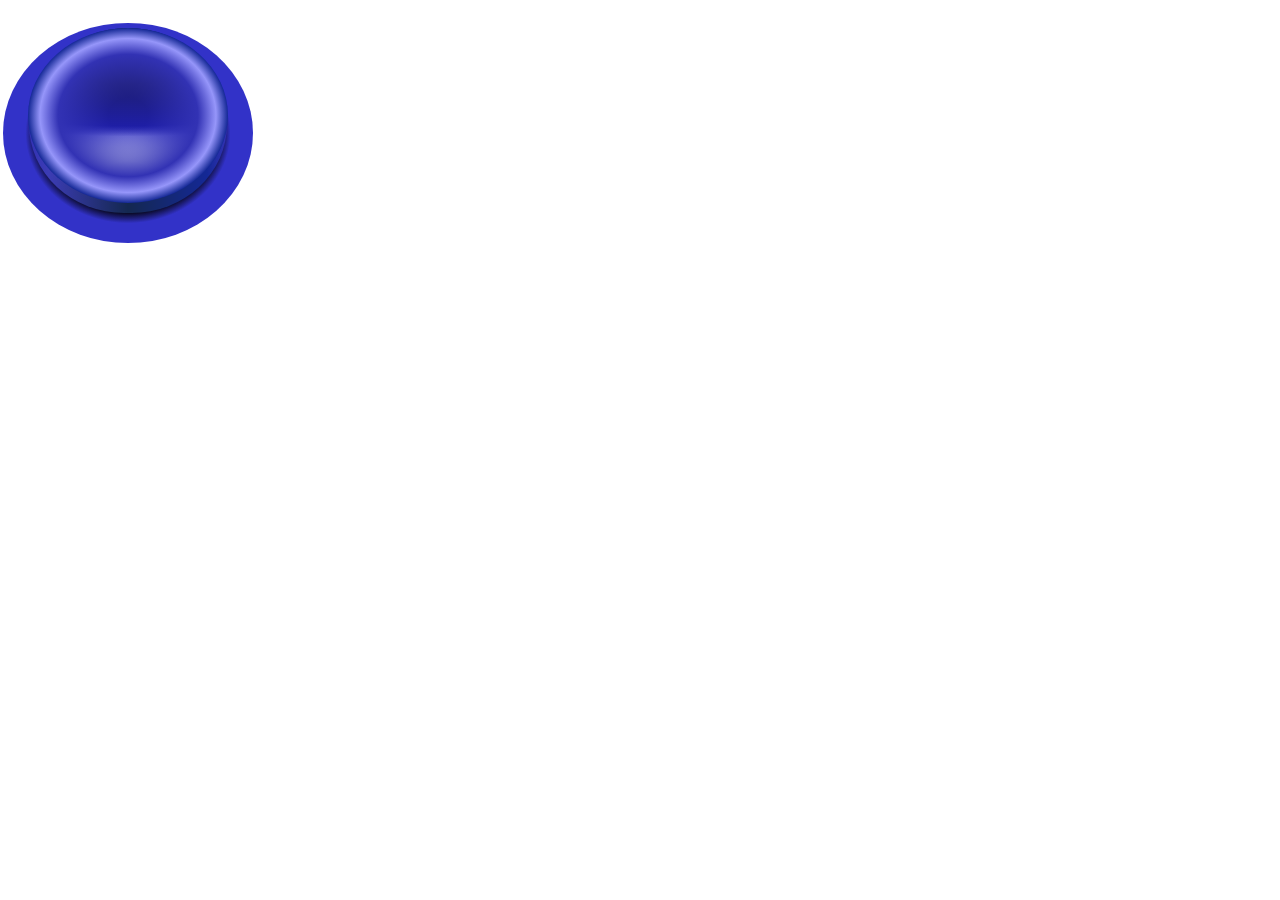
<file: ressources/jeux/arcade-game-button/index.html>
<!DOCTYPE html>
<html lang="en" >

<head>
  <meta charset="UTF-8">
  <title>Arcade Game Button</title>
  
  
  
      <link rel="stylesheet" href="css/style.css">

  
</head>

<body>

    <button class="arcade-button"></button>
   


</body>

</html>
</file>
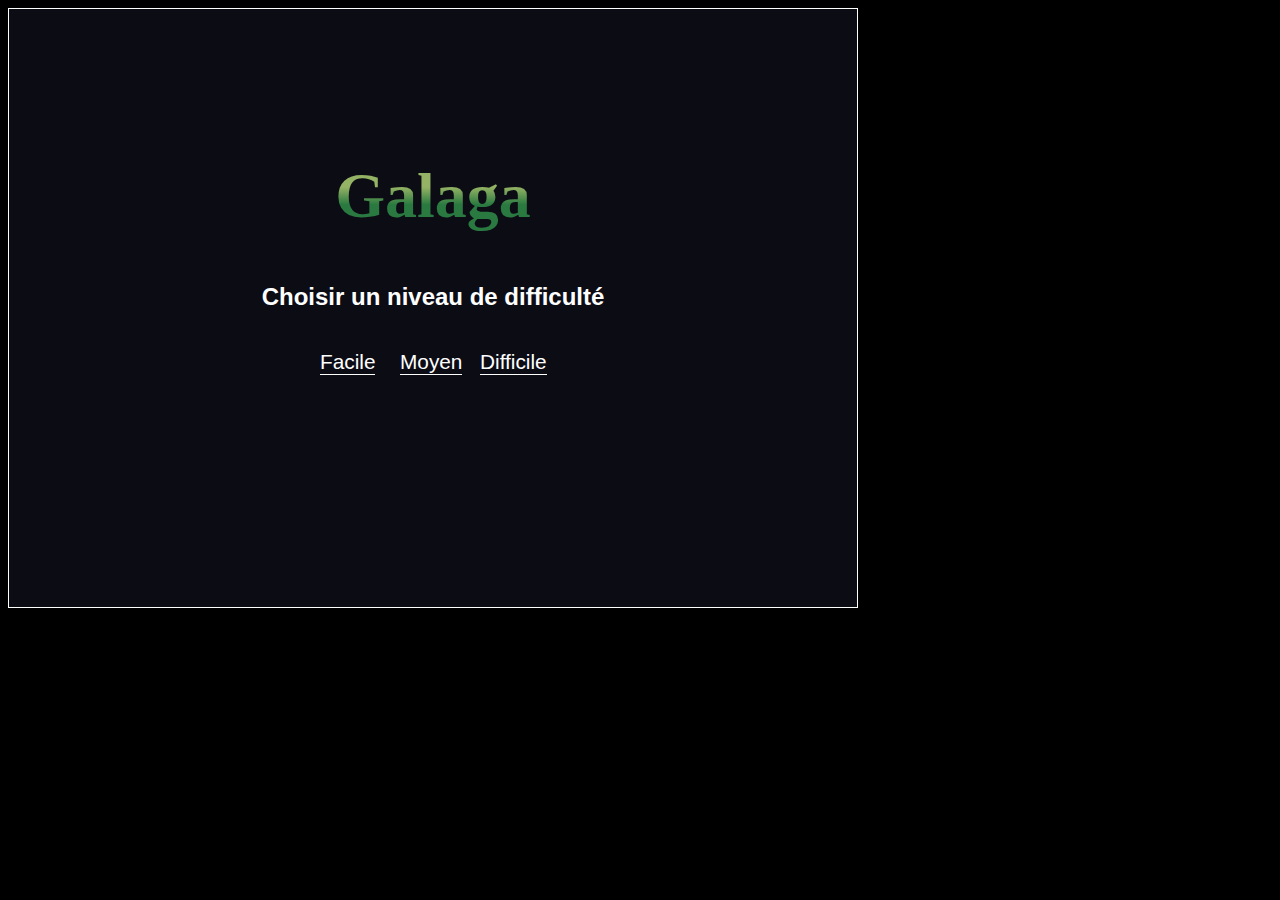
<file: ressources/jeux/galaga/index.html>
<!DOCTYPE html>
<html lang="en" >

<head>
  <meta charset="UTF-8">
  <title>Galaga CSS HTML no JS</title>
  
  
  
      <link rel="stylesheet" href="css/style.css">

  
</head>

<body>

  <form >
	<label for="f" class="escolha-nivel f">Facile</label>
	<input type="radio" id="f" class="nivel">
	<label for="m" class="escolha-nivel m">Moyen</label>
	<input type="radio" id="m" class="nivel">
	<label for="d" class="escolha-nivel d">Difficile</label>
	<input type="radio" id="d" class="nivel">


	<div class="game">

		<div class="bemvindo">
			<h1 class="logo">Galaga</h1>
			<h2>Choisir un niveau de difficulté</h2>
		</div>


		<input type="radio" id="col-1" class="manda-bala" data-n="9px">
		<label for="col-1" class="col col-1 ganho"><span class="inseto"></span></label>
		<input type="checkbox" id="col-2" name="bala" class="manda-bala">
		<label for="col-2" class="col col-2 falha"></label>
		<input type="radio" id="col-3" class="manda-bala">
		<label for="col-3" class="col col-3 ganho"><span class="inseto"></span></label>
		<input type="checkbox" id="col-4" name="bala" class="manda-bala">
		<label for="col-4" class="col col-4 falha"></label>
		<input type="radio" id="col-5" class="manda-bala">
		<label for="col-5" class="col col-5 ganho"><span class="inseto"></span></label>
		<input type="checkbox" id="col-6" name="bala" class="manda-bala">
		<label for="col-6" class="col col-6 falha"></label>
		<input type="radio" id="col-7" class="manda-bala">
		<label for="col-7" class="col col-7 ganho"><span class="inseto"></span></label>
		<input type="checkbox" id="col-8" name="bala" class="manda-bala">
		<label for="col-8" class="col col-8 falha"></label>
		<input type="radio" id="col-9" class="manda-bala">
		<label for="col-9" class="col col-9 ganho"><span class="inseto"></span></label>
		<input type="checkbox" id="col-10" name="bala" class="manda-bala">
		<label for="col-10" class="col col-10 falha"></label>
		<input type="radio" id="col-11" class="manda-bala">
		<label for="col-11" class="col col-11 ganho"><span class="inseto"></span></label>
		<input type="checkbox" id="col-12" name="bala" class="manda-bala">
		<label for="col-12" class="col col-12 falha"></label>
		<input type="radio" id="col-13" class="manda-bala">
		<label for="col-13" class="col col-13 ganho"><span class="inseto"></span></label>
		<input type="checkbox" id="col-14" name="bala" class="manda-bala">
		<label for="col-14" class="col col-14 falha"></label>
		<input type="radio" id="col-15" class="manda-bala">
		<label for="col-15" class="col col-15 ganho"><span class="inseto"></span></label>
		<input type="checkbox" id="col-16" name="bala" class="manda-bala">
		<label for="col-16" class="col col-16 falha"></label>
		<input type="radio" id="col-17" class="manda-bala">
		<label for="col-17" class="col col-17 ganho"><span class="inseto"></span></label>
		<input type="checkbox" id="col-18" name="bala" class="manda-bala">
		<label for="col-18" class="col col-18 falha"></label>
		<input type="radio" id="col-19" class="manda-bala">
		<label for="col-19" class="col col-19 ganho"><span class="inseto"></span></label>
		<input type="checkbox" id="col-20" name="bala" class="manda-bala">
		<label for="col-20" class="col col-20 falha"></label>

		<div class="teste">1000000</div>
		
		<nav class="nave"></nav>

		<i class="estrelas" style="top: 400px; left: 400px; -webkit-animation: 1s 2s estrelas infinite linear; -o-animation: 1s 2s estrelas infinite linear; animation: 1s 2s estrelas infinite linear;">.</i>
		<i class="estrelas" style="top: 300px; left: 300px; -webkit-animation: 1s 1s estrelas infinite linear; -o-animation: 1s 1s estrelas infinite linear; animation: 1s 1s estrelas infinite linear;">.</i>
		<i class="estrelas" style="top: 200px; left: 600px; -webkit-animation: 2s 3s estrelas infinite linear; -o-animation: 2s 3s estrelas infinite linear; animation: 2s 3s estrelas infinite linear;">.</i>
		<i class="estrelas" style="top: 500px; left: 600px; -webkit-animation: 2s 1s estrelas infinite linear; -o-animation: 2s 1s estrelas infinite linear; animation: 2s 1s estrelas infinite linear;">.</i>
		<i class="estrelas" style="top: 500px; left: 700px; -webkit-animation: 2s 2s estrelas infinite linear; -o-animation: 2s 2s estrelas infinite linear; animation: 2s 2s estrelas infinite linear;">.</i>
		<i class="estrelas" style="top: 200px; left: 200px; -webkit-animation: 2s .5s estrelas infinite linear; -o-animation: 2s .5s estrelas infinite linear; animation: 2s .5s estrelas infinite linear;">.</i>
		<i class="estrelas" style="top: 400px; left: 700px; -webkit-animation: 2s 2s estrelas infinite linear; -o-animation: 2s 2s estrelas infinite linear; animation: 2s 2s estrelas infinite linear;">.</i>
		<i class="estrelas" style="top: 200px; left: 100px; -webkit-animation: 2s .5s estrelas infinite linear; -o-animation: 2s .5s estrelas infinite linear; animation: 2s .5s estrelas infinite linear;">.</i>
		<i class="estrelas" style="top: 200px; left: 500px; -webkit-animation: 2s 3s estrelas infinite linear; -o-animation: 2s 3s estrelas infinite linear; animation: 2s 3s estrelas infinite linear;">.</i>

		<div class="vitoria vitoria1">
			<h2> Boa Garoto(a)!</h2>
			<h3> Vamos voltar e selecionar algo mais radical?</h3>
			<button type="reset" class="restart">Escolher outro nível</button>
		</div>
		<div class="vitoria vitoria2">
			<h2> Você é ótimo nisso!</h2>
			<h3> Tente algo mais Difícil</h3>
			<button type="reset" class="restart">Escolher outro nível</button>
		</div>
		<div class="vitoria vitoria3">
			<h2> Parabéns! Você é INVENCÍVEL!</h2>
			<h3> Nunca chegarei aos seus pés.</h3>
			<button type="reset" class="restart">Escolher outro nível</button>
			
		</div>
	</div>
	</form>
  
  

</body>

</html>
</file>
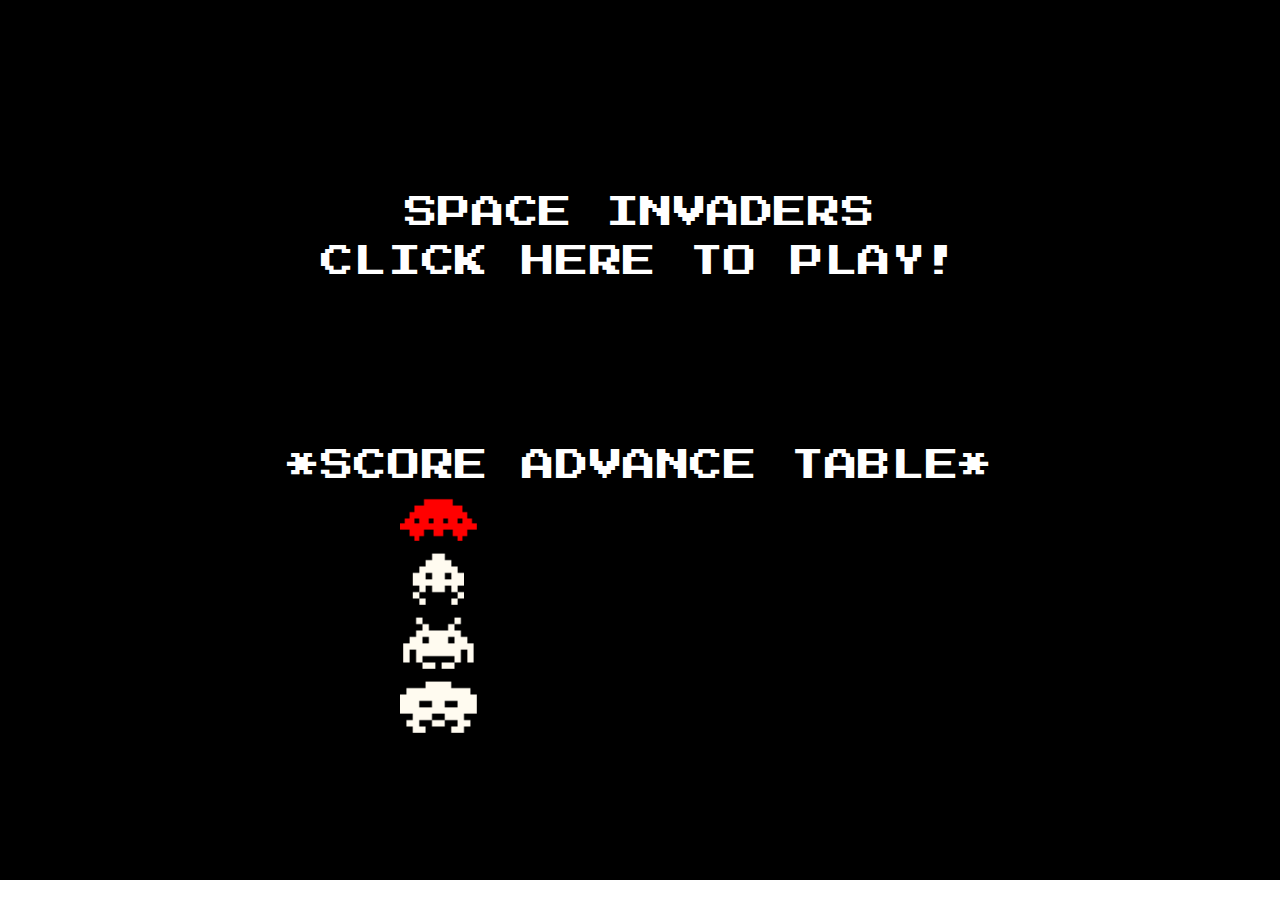
<file: ressources/jeux/space-invaders/index.html>
<!DOCTYPE html>
<html>
  <head>
		<title>Space Invaders</title>
		<meta http-equiv="Content-type" content="text/html; charset=utf-8">
    <link href="https://fonts.googleapis.com/css?family=Press+Start+2P" rel="stylesheet">
		<style type="text/css">

			* {margin: 0; padding: 0;}

			html, body {width: 100%; height: 100%; text-align: center; overflow: hidden;}
			canvas {display: block; width: 100%; height: 100%; background: #000; overflow: hidden;}
			#game {width: 1200px; height: 550px; overflow: hidden; position: relative;}


			ol li {list-style-position: inside; line-height: 1.5em;}					
			p {font-family: 'Press Start 2P', cursive;}
			p.text {display: block; color: #fff; font-family: 'Press Start 2P', cursive; font-weight: normal; font-size: 1.3em; text-transform: uppercase; padding: 0; margin: 0;}
			p.menuText {line-height: 2em;}
			p.instructionsText {padding-bottom: 0.5em;}
			p.scoreText {padding-bottom: 1em;} 
			p.scoreAdvanceText {line-height: 1.5em;} 
			p.creditText, p.livesText {padding: 0 1em 0.5em 0;}
			p.menuHeaderText {font-weight: bold; font-size: 2em; line-height: 3em;}
			p.smallText {font-size: 0.8em; line-height: 2em;}
			p#insertCoins {line-height: 2em;margin-top: 2em;}
			p#copyright {padding-bottom: 0.5em;}
			p#copyright a {text-decoration: none; color: #fff;}
			div.field {display: block; position: absolute; text-align: center;}
			div.livesField {padding-left: 1em;}
			div.scoreField {padding: 1em;}
			div.menuFieldFrame {padding: 3em; border: 3px solid #0f0; background: #000;}
			div.instructionsFieldFrame {padding: 3em; border: 3px solid #0f0; background: #000; text-align: left;}
			.clickText {cursor: pointer;}
			p#copyright a:hover, .clickText:hover {color: #0f0;}

			/*===================================
				"play" and alien intro animations
			===================================*/ 
			p#play {
				display: block;
				overflow: hidden;
			}			
			#span_container {
				display: inline-block;
				position: relative;	
				line-height: 50px;
				transition: left 4s linear 2s;	
				-webkit-transition: left 4s linear 2s;	
				-moz-transition: left 4s linear 2s;	
			}			
			#span_y {
				display: inline-block;
				position: relative;
				top: -5px;
				transform: rotate(180deg);
				-webkit-transform: rotate(180deg);
				-moz-transform: rotate(180deg);
			}
			#span_y.end {
				top: 0px;
				transform: rotate(0deg);
				-webkit-transform: rotate(0deg);
				-moz-transform: rotate(0deg);
			}			
			#span_img {
				display: inline-block;
				width: 32px;
				height: 32px;
				position: absolute;
				margin-left: 25px;
				background-position: -4px 0px;
				background-repeat: no-repeat;
			}
			#span_img.slide {
				-webkit-transition: left 4s linear 1s;				
				-webkit-animation: animate 8s infinite;
				-moz-transition: left 4s linear 1s;				
				-moz-animation: animate 8s infinite;
				transition: left 4s linear 1s;				
				animation: animate 8s infinite;
			}
			#span_img.end {
				transition: opacity 1s linear 1s;	
				-webkit-transition: opacity 1s linear 1s;
				-moz-transition: opacity 1s linear 1s;				
			}
			@-webkit-keyframes animate {
				0%  	{background-position: -4px 0px;}
				1.99%  	{background-position: -4px 0px;}
				2% 		{background-position: -40px 0px;}
				3.99% 	{background-position: -40px 0px;}
				4% 		{background-position: -4px 0px;}
				5.99% 	{background-position: -4px 0px;}
				6% 		{background-position: -40px 0px;}
				7.99% 	{background-position: -40px 0px;}	
				8% 		{background-position: -4px 0px;}
				9.99% 	{background-position: -4px 0px;}
				10% 	{background-position: -40px 0px;}
				11.99% 	{background-position: -40px 0px;}
				12% 	{background-position: -4px 0px;}
				13.99% 	{background-position: -4px 0px;}
				14% 	{background-position: -40px 0px;}
				15.99% 	{background-position: -40px 0px;}	
				16% 	{background-position: -4px 0px;}
				17.99% 	{background-position: -4px 0px;}
				18% 	{background-position: -40px 0px;}
				19.99% 	{background-position: -40px 0px;}				
				20% 	{background-position: -4px 0px;}
				21.99% 	{background-position: -4px 0px;}
				22% 	{background-position: -40px 0px;}
				23.99% 	{background-position: -40px 0px;}
				24% 	{background-position: -4px 0px;}
				25.99% 	{background-position: -4px 0px;}
				26% 	{background-position: -40px 0px;}
				27.99% 	{background-position: -40px 0px;}
				28% 	{background-position: -4px 0px;}
				29.99% 	{background-position: -4px 0px;}
				30% 	{background-position: -40px 0px;}
				31.99% 	{background-position: -40px 0px;}
				32% 	{background-position: -4px 0px;}
				33.99% 	{background-position: -4px 0px;}
				34% 	{background-position: -40px 0px;}
				35.99% 	{background-position: -40px 0px;}
				36% 	{background-position: -4px 0px;}
				37.99% 	{background-position: -4px 0px;}
				38% 	{background-position: -40px 0px;}
				39.99% 	{background-position: -40px 0px;}
				40% 	{background-position: -4px 0px;}
				41.99% 	{background-position: -4px 0px;}				
				42% 	{background-position: -40px 0px;}
				43.99% 	{background-position: -40px 0px;}	
				44% 	{background-position: -4px 0px;}
				45.99% 	{background-position: -4px 0px;}	
				46% 	{background-position: -40px 0px;}
				47.99% 	{background-position: -40px 0px;}	
				48% 	{background-position: -4px 0px;}
				49.99% 	{background-position: -4px 0px;}	
				50% 	{background-position: -40px 0px;}
				51.99% 	{background-position: -40px 0px;}	
				52% 	{background-position: -4px 0px;}
				53.99% 	{background-position: -4px 0px;}
				54% 	{background-position: -40px 0px;}
				55.99% 	{background-position: -40px 0px;}	
				56% 	{background-position: -4px 0px;}
				57.99% 	{background-position: -4px 0px;}	
				58% 	{background-position: -40px 0px;}
				59.99% 	{background-position: -40px 0px;}	
				60% 	{background-position: -4px 0px;}
				61.99% 	{background-position: -4px 0px;}	
				62% 	{background-position: -40px 0px;}
				63.99% 	{background-position: -40px 0px;}	
				64% 	{background-position: -4px 0px;}
				65.99% 	{background-position: -4px 0px;}
				66% 	{background-position: -40px 0px;}
				67.99% 	{background-position: -40px 0px;}
				68% 	{background-position: -4px 0px;}
				69.99% 	{background-position: -4px 0px;}
				70% 	{background-position: -40px 0px;}
				71.99% 	{background-position: -40px 0px;}
				72% 	{background-position: -4px 0px;}
				73.99% 	{background-position: -4px 0px;}
				74% 	{background-position: -40px 0px;}
				75.99% 	{background-position: -40px 0px;}
				76% 	{background-position: -4px 0px;}				
				77.99% 	{background-position: -4px 0px;}
				78%  	{background-position: -40px 0px;}
				79.99%  {background-position: -40px 0px;}
				80% 	{background-position: -4px 0px;}
				81.99% 	{background-position: -4px 0px;}
				82% 	{background-position: -40px 0px;}
				83.99% 	{background-position: -40px 0px;}
				84% 	{background-position: -4px 0px;}
				85.99% 	{background-position: -4px 0px;}	
				86% 	{background-position: -40px 0px;}
				87.99% 	{background-position: -40px 0px;}
				88% 	{background-position: -4px 0px;}
				89.99% 	{background-position: -4px 0px;}
				90% 	{background-position: -40px 0px;}
				91.99% 	{background-position: -40px 0px;}
				92% 	{background-position: -4px 0px;}
				93.99% 	{background-position: -4px 0px;}	
				94% 	{background-position: -40px 0px;}
				95.99% 	{background-position: -40px 0px;}
				96% 	{background-position: -4px 0px;}
				97.99% 	{background-position: -4px 0px;}
				98% 	{background-position: -40px 0px;}
				99.99% 	{background-position: -40px 0px;}
				100% 	{background-position: -40px 0px;}					
			}	
			@-moz-keyframes animate {
				0%  	{background-position: -4px 0px;}
				1.99%  	{background-position: -4px 0px;}
				2% 		{background-position: -40px 0px;}
				3.99% 	{background-position: -40px 0px;}
				4% 		{background-position: -4px 0px;}
				5.99% 	{background-position: -4px 0px;}
				6% 		{background-position: -40px 0px;}
				7.99% 	{background-position: -40px 0px;}	
				8% 		{background-position: -4px 0px;}
				9.99% 	{background-position: -4px 0px;}
				10% 	{background-position: -40px 0px;}
				11.99% 	{background-position: -40px 0px;}
				12% 	{background-position: -4px 0px;}
				13.99% 	{background-position: -4px 0px;}
				14% 	{background-position: -40px 0px;}
				15.99% 	{background-position: -40px 0px;}	
				16% 	{background-position: -4px 0px;}
				17.99% 	{background-position: -4px 0px;}
				18% 	{background-position: -40px 0px;}
				19.99% 	{background-position: -40px 0px;}				
				20% 	{background-position: -4px 0px;}
				21.99% 	{background-position: -4px 0px;}
				22% 	{background-position: -40px 0px;}
				23.99% 	{background-position: -40px 0px;}
				24% 	{background-position: -4px 0px;}
				25.99% 	{background-position: -4px 0px;}
				26% 	{background-position: -40px 0px;}
				27.99% 	{background-position: -40px 0px;}
				28% 	{background-position: -4px 0px;}
				29.99% 	{background-position: -4px 0px;}
				30% 	{background-position: -40px 0px;}
				31.99% 	{background-position: -40px 0px;}
				32% 	{background-position: -4px 0px;}
				33.99% 	{background-position: -4px 0px;}
				34% 	{background-position: -40px 0px;}
				35.99% 	{background-position: -40px 0px;}
				36% 	{background-position: -4px 0px;}
				37.99% 	{background-position: -4px 0px;}
				38% 	{background-position: -40px 0px;}
				39.99% 	{background-position: -40px 0px;}
				40% 	{background-position: -4px 0px;}
				41.99% 	{background-position: -4px 0px;}				
				42% 	{background-position: -40px 0px;}
				43.99% 	{background-position: -40px 0px;}	
				44% 	{background-position: -4px 0px;}
				45.99% 	{background-position: -4px 0px;}	
				46% 	{background-position: -40px 0px;}
				47.99% 	{background-position: -40px 0px;}	
				48% 	{background-position: -4px 0px;}
				49.99% 	{background-position: -4px 0px;}	
				50% 	{background-position: -40px 0px;}
				51.99% 	{background-position: -40px 0px;}	
				52% 	{background-position: -4px 0px;}
				53.99% 	{background-position: -4px 0px;}
				54% 	{background-position: -40px 0px;}
				55.99% 	{background-position: -40px 0px;}	
				56% 	{background-position: -4px 0px;}
				57.99% 	{background-position: -4px 0px;}	
				58% 	{background-position: -40px 0px;}
				59.99% 	{background-position: -40px 0px;}	
				60% 	{background-position: -4px 0px;}
				61.99% 	{background-position: -4px 0px;}	
				62% 	{background-position: -40px 0px;}
				63.99% 	{background-position: -40px 0px;}	
				64% 	{background-position: -4px 0px;}
				65.99% 	{background-position: -4px 0px;}
				66% 	{background-position: -40px 0px;}
				67.99% 	{background-position: -40px 0px;}
				68% 	{background-position: -4px 0px;}
				69.99% 	{background-position: -4px 0px;}
				70% 	{background-position: -40px 0px;}
				71.99% 	{background-position: -40px 0px;}
				72% 	{background-position: -4px 0px;}
				73.99% 	{background-position: -4px 0px;}
				74% 	{background-position: -40px 0px;}
				75.99% 	{background-position: -40px 0px;}
				76% 	{background-position: -4px 0px;}				
				77.99% 	{background-position: -4px 0px;}
				78%  	{background-position: -40px 0px;}
				79.99%  {background-position: -40px 0px;}
				80% 	{background-position: -4px 0px;}
				81.99% 	{background-position: -4px 0px;}
				82% 	{background-position: -40px 0px;}
				83.99% 	{background-position: -40px 0px;}
				84% 	{background-position: -4px 0px;}
				85.99% 	{background-position: -4px 0px;}	
				86% 	{background-position: -40px 0px;}
				87.99% 	{background-position: -40px 0px;}
				88% 	{background-position: -4px 0px;}
				89.99% 	{background-position: -4px 0px;}
				90% 	{background-position: -40px 0px;}
				91.99% 	{background-position: -40px 0px;}
				92% 	{background-position: -4px 0px;}
				93.99% 	{background-position: -4px 0px;}	
				94% 	{background-position: -40px 0px;}
				95.99% 	{background-position: -40px 0px;}
				96% 	{background-position: -4px 0px;}
				97.99% 	{background-position: -4px 0px;}
				98% 	{background-position: -40px 0px;}
				99.99% 	{background-position: -40px 0px;}
				100% 	{background-position: -40px 0px;}					
			}	

			/*=========================/ 
				typewriting animations 
			/=========================*/ 
			ul#scoreAdvanceTable {text-align: left;}
			ul#scoreAdvanceTable li {margin-left: 250px; line-height: 2em;}
			ul#scoreAdvanceTable li span {display: inline-block; height: 32px; width: 48px; text-align: center;}
			p.typewrite {display: inline-block; white-space: nowrap; overflow: hidden; margin-left: 1em;}
			.startTypewrite {width: 0;}
			ul#scoreAdvanceTable li span#span_score_mystery {width: 88px; width: 48px;}
			ul#scoreAdvanceTable li span#span_score_30 {width: 32px;}
			ul#scoreAdvanceTable li span#span_score_20 {width: 44px;}
			ul#scoreAdvanceTable li span#span_score_10 {width: 48px;}
			
		</style>
		<script type="text/javascript">

function resizeCanvas(){viewport_size=get_viewport()
var e=800,t=550
game_area_width=viewport_size[0],game_area_height=viewport_size[1],screen_zoom=(game_area_height-0)/t,e*screen_zoom>game_area_width&&(screen_zoom=(game_area_width-0)/e),document.getElementById("game").style.transform="scale("+screen_zoom+", "+screen_zoom+")",document.getElementById("game").style.transformOrigin="left top"}function get_viewport(){var e,t
return void 0!==window.innerWidth?(e=window.innerWidth,t=window.innerHeight):void 0!==document.documentElement&&void 0!==document.documentElement.clientWidth&&0!=document.documentElement.clientWidth?(e=document.documentElement.clientWidth,t=document.documentElement.clientHeight):(e=document.getElementsByTagName("body")[0].clientWidth,t=document.getElementsByTagName("body")[0].clientHeight),[e,t]}!function(){var e=function(){var e=function(e,t){return t||(t=document),t.querySelector(e)}
!function(){for(var e=0,t=["ms","moz","webkit","o"],i=0;i<t.length&&!window.requestAnimationFrame;++i)window.requestAnimationFrame=window[t[i]+"requestAnimationFrame"],window.cancelAnimationFrame=window[t[i]+"CancelAnimationFrame"]||window[t[i]+"CancelrequestAnimationFrame"]
window.requestAnimationFrame||(window.requestAnimationFrame=function(t,i){var A=(new Date).getTime(),n=Math.max(0,16-(A-e)),s=window.setTimeout(function(){t(A+n)},n)
return e=A+n,s}),window.cancelAnimationFrame||(window.cancelAnimationFrame=function(e){clearTimeout(e)})}()
var t,i,A,n,s,l,r=e("#game"),a="[data-uri]%3D",h={alien_1:{id:"alien_1",width:32,height:32,tiles:[{x:4,y:4},{x:40,y:4}]},alien_2:{id:"alien_2",width:44,height:32,tiles:[{x:4,y:40},{x:56,y:40}]},alien_3:{id:"alien_3",width:48,height:32,tiles:[{x:4,y:76},{x:60,y:76}]},flyingSaucer:{id:"flyingSaucer",width:48,height:28,tiles:[{x:4,y:128}]},cannon:{id:"cannon",width:52,height:32,tiles:[{x:4,y:160},{x:60,y:160}]},cannonBullet:{id:"cannonBullet",width:4,height:28,tiles:[{x:4,y:200}]},alienBullet:{id:"alienBullet",width:12,height:28,tiles:[{x:12,y:200}]},alienExplosion:{id:"alienExplosion",width:52,height:28,tiles:[{x:32,y:200}]},saucerExplosion:{id:"saucerExplosion",width:52,height:28,tiles:[{x:88,y:200}]},bunkerFull:{id:"bunkerFull",width:24,height:24,tiles:[{x:4,y:232},{x:32,y:232},{x:60,y:232},{x:88,y:232}]},bunkerTopLeft:{id:"bunkerTopLeft",width:24,height:24,tiles:[{x:4,y:260},{x:32,y:260},{x:60,y:260},{x:88,y:260}]},bunkerTopRight:{id:"bunkerTopRight",width:24,height:24,tiles:[{x:4,y:288},{x:32,y:288},{x:60,y:288},{x:88,y:288}]},bunkerBottomLeft:{id:"bunkerBottomLeft",width:24,height:24,tiles:[{x:4,y:316},{x:32,y:316},{x:60,y:316},{x:88,y:316}]},bunkerBottomRight:{id:"bunkerBottomRight",width:24,height:24,tiles:[{x:4,y:344},{x:32,y:344},{x:60,y:344},{x:88,y:344}]}},o=function(e){this.typeOf="sprite",this.sprite=e.sprite,this.tileId=0,this.x=e.x,this.y=e.y},d=function(e){this.base=new o(e)
for(var t in this.base)this[t]=this.base[t]
this.typeOf="ship",this.points=e.points,this.state="alive",this.collide=function(e){return"alive"==this.state&&e.y>=this.y&&e.y<=this.y+this.sprite.height&&e.x>=this.x&&e.x<=this.x+this.sprite.width},this.touchBorder=function(){if(w.alienSpeedX>0){var e=this.x+w.alienSquareWidth+5
return e>=i.width}var t=this.x-(w.alienSquareWidth-this.sprite.width)/2
return 0>=t},this.setSprite=function(e){this.sprite=e},this.setState=function(e){this.state=e}},u=function(e){this.base=new d(e)
for(var t in this.base)"base"!=t&&(this[t]=this.base[t])
this.typeOf="flyingSaucerShip"},p=function(e){this.base=new o(e)
for(var t in this.base)this[t]=this.base[t]
this.typeOf="bullet",this.collide=function(e){return this.y+this.sprite.height>=e.y&&this.y<=e.y&&this.x+this.sprite.width>=e.x&&this.x<=e.x+e.sprite.width||"alive"==e.state&&this.y<=e.y+e.sprite.height&&this.y>=e.y&&this.x+this.sprite.width>=e.x&&this.x<=e.x+e.sprite.width}},g=function(e){this.typeOf="bunker",this.x=e.x,this.y=e.y,this.blocks=[new o({sprite:h.bunkerTopLeft,x:this.x,y:this.y}),new o({sprite:h.bunkerFull,x:this.x+h.bunkerFull.width,y:this.y}),new o({sprite:h.bunkerFull,x:this.x+2*h.bunkerFull.width,y:this.y}),new o({sprite:h.bunkerTopRight,x:this.x+3*h.bunkerFull.width,y:this.y}),new o({sprite:h.bunkerFull,x:this.x,y:this.y+h.bunkerFull.height}),new o({sprite:h.bunkerBottomRight,x:this.x+h.bunkerFull.width,y:this.y+h.bunkerFull.height}),new o({sprite:h.bunkerBottomLeft,x:this.x+2*h.bunkerFull.width,y:this.y+h.bunkerFull.height}),new o({sprite:h.bunkerFull,x:this.x+3*h.bunkerFull.width,y:this.y+h.bunkerFull.height}),new o({sprite:h.bunkerFull,x:this.x,y:this.y+2*h.bunkerFull.height}),new o({sprite:h.bunkerFull,x:this.x+3*h.bunkerFull.width,y:this.y+2*h.bunkerFull.height})]},y={stars:null,starsLayer:0,k_star_number:0,init:function(){this.stars=[]
for(var e=0;e<this.starsLayer;e++){this.stars.push([])
for(var t=0;t<this.k_star_number;t++)this.stars[e].push([Math.random()*i.width,Math.random()*i.height,Math.random()*(2*e+3),Math.random()/2,2*e+3,2*e+3-2])}},drawStars:function(){for(var e,t,n,s,l,r,a,h=0,o=this.stars.length;o>h;h++)for(var c=0,d=this.stars[h].length;d>c;c++)e=this.stars[h][c],t=e[0],n=e[1],s=e[2],l=e[3],r=e[4],a=e[5],A.fillStyle="rgba(255, 255, 255, "+l+")",A.beginPath(),A.arc(t,n,s,0,2*Math.PI,!0),A.closePath(),A.fill(),0>t-s?(e[0]=i.width-s,e[2]=Math.random()*r,e[1]=Math.random()*i.height,e[3]=Math.random()/2):e[0]-=a}},w={flyingSaucer:null,alienBullet:null,flyingSaucerTimer:null,arrAliens:null,alienBorderCollision:null,alienBulletSpeed:10,nAlienRows:5,nAliensByRow:11,alienSquareWidth:60,alienSquareHeight:40,alienSpeedX:10,alienSpeedY:40,alienInitialY:160,flyingSaucerInitialY:100,flyingSaucerSpeed:4,init:function(){this.alienBorderCollision=!0,this.flyingSaucer=null,this.flyingSaucerTimer=(new Date).getTime(),this.alienBullet=null,this.arrAliens=[],this.alienSpeedX=10
for(var e,t,i=0;i<this.nAlienRows;i++){0==i&&(e=h.alien_1,t=30),i>0&&3>i&&(e=h.alien_2,t=20),i>2&&5>i&&(e=h.alien_3,t=10)
for(var A=0;A<this.nAliensByRow;A++)this.arrAliens.push(new d({sprite:e,x:A*this.alienSquareWidth+(this.alienSquareWidth-e.width)/2,y:i*this.alienSquareHeight+this.alienInitialY,points:t}))}},updateAliens:function(){for(var e,t={x:0,y:0,tile:1},i=this.alienSpeedX,A=0,n=0;n<this.arrAliens.length;n++)if(e=this.arrAliens[n],"striked"!=e.state){if(e.touchBorder()&&!this.alienBorderCollision){this.alienBorderCollision=!this.alienBorderCollision,i=0,A=this.alienSpeedY,this.alienSpeedX*=-1
break}e.y+e.sprite.height>=x.cannon.y&&(s=!0)}else this.arrAliens.splice(n,1),n=0
return 0!=i&&(this.alienBorderCollision=!this.alienBorderCollision),t.x=i,t.y=A,t},drawAlienShips:function(e){for(var i,n=0;n<this.arrAliens.length;n++)i=this.arrAliens[n],"striked"==i.state&&i.setSprite(h.alienExplosion),i.x+=e.x,i.y+=e.y,i.tileId+=e.tile,i.tileId>=i.sprite.tiles.length&&(i.tileId=0),A.drawImage(t,i.sprite.tiles[i.tileId].x,i.sprite.tiles[i.tileId].y,i.sprite.width,i.sprite.height,i.x,i.y,i.sprite.width,i.sprite.height)},updateFlyingSaucer:function(){return this.flyingSaucer&&"striked"==this.flyingSaucer.state},drawFlyingSaucer:function(e){var n=(new Date).getTime()
this.flyingSaucer?("striked"==this.flyingSaucer.state&&(this.flyingSaucer.sprite=h.saucerExplosion),this.flyingSaucer.x<=-h.flyingSaucer.width||e?(this.flyingSaucer=null,this.flyingSaucerTimer=n):(this.flyingSaucer.x-=this.flyingSaucerSpeed,A.drawImage(t,this.flyingSaucer.sprite.tiles[0].x,this.flyingSaucer.sprite.tiles[0].y,this.flyingSaucer.sprite.width,this.flyingSaucer.sprite.height,this.flyingSaucer.x,this.flyingSaucer.y,this.flyingSaucer.sprite.width,this.flyingSaucer.sprite.height))):n-this.flyingSaucerTimer>=1e4&&(this.flyingSaucer=new u({sprite:h.flyingSaucer,x:i.width,y:this.flyingSaucerInitialY,points:100}))},drawAliens:function(){var e,t={x:0,y:0,tile:0}
33==n?(t=this.updateAliens(),e=this.updateFlyingSaucer(),n=0):n++,this.drawAlienShips(t),this.drawFlyingSaucer(e)},drawAlienBullet:function(){if(this.alienBullet){var e=!0
if(this.alienBullet.y+=this.alienBulletSpeed,this.alienBullet.y>=i.height&&(e=!1),e&&this.alienBullet.collide(x.cannon)&&(m.nLives--,0==m.nLives&&x.cannon.tileId++,e=!1),e)for(var n,s,l=0,r=f.arrBunker.length;r>l;l++){n=f.arrBunker[l]
for(var a=0,o=n.blocks.length;o>a;a++)if(s=n.blocks[a],this.alienBullet.collide(s)){s.tileId++,s.tileId>=s.sprite.tiles.length&&n.blocks.splice(a,1),e=!1
break}}if(e&&this.alienBullet.y+this.alienBullet.sprite.height>=m.lineY){var c=m.lineInterrupts.join()
c.indexOf(""+this.alienBullet.x)<0&&m.lineInterrupts.push(this.alienBullet.x)}e?A.drawImage(t,this.alienBullet.sprite.tiles[0].x,this.alienBullet.sprite.tiles[0].y,this.alienBullet.sprite.width,this.alienBullet.sprite.height,this.alienBullet.x,this.alienBullet.y,this.alienBullet.sprite.width,this.alienBullet.sprite.height):this.alienBullet=null}else{var d=Math.floor((this.arrAliens.length+1)*Math.random())
this.arrAliens[d]&&(this.alienBullet=new p({sprite:h.alienBullet,x:this.arrAliens[d].x+this.arrAliens[d].sprite.width/2,y:this.arrAliens[d].y}))}}},x={cannon:null,cannonBullet:null,moveCannon:null,cannonFire:null,cannonSpeed:8,cannonBulletSpeed:10,score:0,credit:0,init:function(){this.moveCannon="N",this.cannonFire=!1,this.cannonBullet=null,this.score=0,this.cannon=new d({sprite:h.cannon,x:i.width/2-h.cannon.width/2,y:i.height-55-h.cannon.height})},drawCannon:function(){if(!s)switch(this.moveCannon){case"L":this.cannon.x>=0&&(this.cannon.x+=-this.cannonSpeed)
break
case"R":this.cannon.x<=i.width-this.cannon.sprite.width&&(this.cannon.x+=this.cannonSpeed)
break
default:this.cannon.x+=0}this.cannon.y=i.height-55-h.cannon.height,A.drawImage(t,this.cannon.sprite.tiles[this.cannon.tileId].x,this.cannon.sprite.tiles[this.cannon.tileId].y,this.cannon.sprite.width,this.cannon.sprite.height,this.cannon.x,this.cannon.y,this.cannon.sprite.width,this.cannon.sprite.height)},drawCannonBullet:function(){if(this.cannonBullet){var e=!0
if(this.cannonBullet.y-=this.cannonBulletSpeed,this.cannonBullet.y<=0&&(e=!1),e&&w.alienBullet&&this.cannonBullet.collide(w.alienBullet)&&(w.alienBullet=null,e=!1),e&&w.flyingSaucer&&this.cannonBullet.collide(w.flyingSaucer)&&(w.flyingSaucer.setState("striked"),this.score+=w.flyingSaucer.points,e=!1),e)for(var i,n=0;n<w.arrAliens.length;n++)if(i=w.arrAliens[n],this.cannonBullet.collide(i)){i.setState("striked"),this.score+=i.points,e=!1
break}if(e)for(var l,r,n=0,a=f.arrBunker.length;a>n;n++){l=f.arrBunker[n]
for(var o=0,c=l.blocks.length;c>o;o++)if(r=l.blocks[o],this.cannonBullet.collide(r)){r.tileId++,r.tileId>=r.sprite.tiles.length&&l.blocks.splice(o,1),e=!1
break}}e?A.drawImage(t,this.cannonBullet.sprite.tiles[0].x,this.cannonBullet.sprite.tiles[0].y,this.cannonBullet.sprite.width,this.cannonBullet.sprite.height,this.cannonBullet.x,this.cannonBullet.y,this.cannonBullet.sprite.width,this.cannonBullet.sprite.height):this.cannonBullet=null}else this.cannonFire&&(s||(this.cannonBullet=new p({sprite:h.cannonBullet,x:this.cannon.x+this.cannon.sprite.width/2-h.cannonBullet.width/2,y:this.cannon.y})))}},f={arrBunker:null,nBunkers:4,init:function(){this.arrBunker=[]
for(var e,t,A=0;A<this.nBunkers;A++)e=i.width/(2*this.nBunkers)-4*h.bunkerFull.width/2+A*(i.width/this.nBunkers),t=i.height-180,this.arrBunker.push(new g({x:e,y:t}))},drawBunkers:function(){for(var e,i,n=0,s=this.arrBunker.length;s>n;n++){e=this.arrBunker[n]
for(var l=0,r=e.blocks.length;r>l;l++)i=e.blocks[l],A.drawImage(t,i.sprite.tiles[i.tileId].x,i.sprite.tiles[i.tileId].y,i.sprite.width,i.sprite.height,i.x,i.y,i.sprite.width,i.sprite.height)}}},m={nLives:3,lineY:0,lineHeight:5,lineInterrupts:[],lineImageData:null,init:function(){this.nLives=3,this.lineInterrupts=[],this.lineImageData=null,this.lineY=i.height-50
new v.textArea({cls:"field livesField",childs:[v.writeText({cls:"text livesText",id:"livesPlayer1",text:this.nLives})],appendTo:r,left:"0px",bottom:"0px"})},sortInterrupts:function(e,t){return e-t},drawLine:function(){A.fillStyle="rgba(0,255,0,255)"
var e=0,t=i.width
m.lineInterrupts.sort(this.sortInterrupts)
for(var n=0;n<this.lineInterrupts.length;n++)t=this.lineInterrupts[n]-e,A.fillRect(e,this.lineY,t,this.lineHeight),e=this.lineInterrupts[n]+h.alienBullet.width
t=i.width-e,A.fillRect(e,this.lineY,t,this.lineHeight)},drawLives:function(){this.drawLine()
for(var e,n,l=0;l<this.nLives;l++)n=i.height-h.cannon.height-7,e=h.cannon.width+l*(1.5*h.cannon.width),c=new d({sprite:h.cannon,x:i.width/2-h.cannon.width/2,y:i.height-h.cannon.height}),A.drawImage(t,h.cannon.tiles[0].x,h.cannon.tiles[0].y,h.cannon.width,h.cannon.height,e,n,h.cannon.width,h.cannon.height)
s||v.updateText("#livesPlayer1",this.nLives)}},v={textArea:function(e){if(this.div=document.createElement("div"),e.id&&(this.div.id=e.id),this.div.className=e.cls,this.childs=e.childs,this.appendTo=e.appendTo,e.width&&(this.div.style.width=e.width+"px"),this.appendTo.appendChild(this.div),this.childs)for(var t=0,A=this.childs.length;A>t;t++)this.div.appendChild(this.childs[t])
return this.set=function(e){var t,A,n,s
if(e.position)switch(e.position){case"centerBottom":t=i.width/2-this.div.offsetWidth/2+"px",s="0px"
break
case"centerHV":t=i.width/2-this.div.offsetWidth/2+"px",A=i.height/2-this.div.offsetHeight/2+"px"
break
case"centerH":t=i.width/2-this.div.offsetWidth/2+"px"}e.left&&(t=e.left),e.top&&(A=e.top),e.bottom&&(s=e.bottom),e.right&&(n=e.right),this.div.style.left=t,this.div.style.top=A,this.div.style.bottom=s,this.div.style.right=n},this.set(e),this},removeTextArea:function(e){r.removeChild(document.querySelector("#"+e))},writeText:function(e){var t=document.createElement("p")
return t.className=e.cls,e.id&&(t.id=e.id),e.text&&t.appendChild(document.createTextNode(e.text)),e.innerhtml&&(t.innerHTML=e.innerhtml),e.onclick&&(t.onclick=e.onclick),t},typewrite:function(e){for(var t,i,A=2,n=document.querySelectorAll(e),s=0;s<n.length;s++){t=n[s],t.className+=" typewrite ",i=t.textContent.length
var l=document.documentElement.appendChild(document.createElement("style")),r=t.id+"_typing {from {width: 0} to {width: "+i+"em}}"
CSSRule.WEBKIT_KEYFRAMES_RULE?l.sheet.insertRule("@-webkit-keyframes "+r,0):CSSRule.MOZ_KEYFRAMES_RULE?l.sheet.insertRule("@-moz-keyframes "+r,0):CSSRule.KEYFRAMES_RULE&&l.sheet.insertRule("@keyframes "+r,0),r="{width: auto;}",l.sheet.insertRule("#"+t.id+".end"+r,0),t.style.animation=t.id+"_typing "+A+"s steps("+i+", end) "+s*A+"s",t.style["-webkit-animation"]=t.id+"_typing "+A+"s steps("+i+", end) "+s*A+"s",t.style.MozAnimation=t.id+"_typing "+A+"s steps("+i+", end) "+s*A+"s",t.style["-ms-animation"]=t.id+"_typing "+A+"s steps("+i+", end) "+s*A+"s",t.className+=" startTypewrite ",t.addEventListener("animationend",this.typewrite_cb,!1),t.addEventListener("webkitAnimationEnd",this.typewrite_cb,!1)}return A*n.length},typewrite_cb:function(e){e.target.className+=" end "},changeTextColor:function(t,i){var A=e(t)
if(!i){var n="0123456789ABCDEF"
i="#"
for(var s=0;3>s;s++)i+=n.substr(Math.random()*n.length,1)}A&&(A.style.color=i)},updateText:function(t,i,A){var n=e(t)
n.innerHTML=null==A?i:v.pad(i,4,"0","L")},removeText:function(t){var i=e(t)
i&&i.parentNode.removeChild(i)},pad:function(e,t,i,A){var n=""
for(e=""+e;n.length<t-e.length;)n+=i
switch(A){case"L":e=n+e
break
case"R":e+=n}return e}},B=function(e){switch(e||(e=window.event),e.keyCode){case 37:x.moveCannon="keyup"==e.type?"N":"L"
break
case 39:x.moveCannon="keyup"==e.type?"N":"R"
break
case 32:x.cannonFire="keyup"==e.type?!1:!0,e.preventDefault()}},b=function(){A.clearRect(0,0,i.width,i.height),y.drawStars(),x.drawCannon(),w.drawAliens(),f.drawBunkers(),x.drawCannonBullet(),w.drawAlienBullet(),v.updateText("#scorePlayer1",x.score,!0),m.drawLives(),s&&C.gameOver(),0==m.nLives&&(s=!0)},k=function(){i=document.createElement("canvas"),A=i.getContext("2d"),i.width=1.25*r.offsetWidth,i.height=1.45*r.offsetHeight,r.appendChild(i)},S=function(){x.credit++,v.updateText("#credit",v.pad(x.credit,2,"0","L"))},T=function(e){if(!e)var e=window.event
e.cancelBubble=!0,e.stopPropagation&&e.stopPropagation(),x.credit>-1&&(x.credit>1&&x.credit--,C.game())},E=function(){I(),t=new Image,t.onload=function(){k(),resizeCanvas(),n=0,s=!1,y.init(),m.init(),x.init(),w.init(),f.init()
var e=(new v.textArea({cls:"field scoreField",childs:[v.writeText({cls:"text scoreText",text:"score <1>"}),v.writeText({cls:"text scoreText",id:"scorePlayer1",text:v.pad(x.score,4,"0","L")})],appendTo:r,left:"0px",top:"0px"}),r)
!function t(i){b(),l=requestAnimationFrame(t,e)}()},t.src=a},F=function(){I(),k(),resizeCanvas(),y.init()
var t=new v.textArea({cls:"field",childs:[v.writeText({id:"insertCoins",cls:"text clickText insertCoins",text:"",onclick:S}),v.writeText({id:"SpaceInvadersText",cls:"text",text:"space invaders"}),v.writeText({id:"play",cls:"text clickText menuText",innerhtml:"click here to play!",onclick:T})],appendTo:r,width:800,position:"centerH",top:"80px",left:"0px"})
t=new v.textArea({cls:"field scoreAdvanceTableField",childs:[v.writeText({cls:"text scoreAdvanceText",text:"*score advance table*"}),v.writeText({innerhtml:"<ul id='scoreAdvanceTable'><li><span><span id='span_score_mystery'></span></span><p id='score_mystery' class='text scoreAdvanceText'>= ? mystery</p></li><li><span><span id='span_score_30'></span></span><p id='score_30' class='text scoreAdvanceText'>= 30 points</p></li><li><span><span id='span_score_20'></span></span><p id='score_20' class='text scoreAdvanceText'>= 20 points</p></li><li><span><span id='span_score_10'></span></span><p id='score_10' class='text scoreAdvanceText'>= 10 points</p></li></ul>"})],appendTo:r,width:800,position:"centerH",top:"50%",left:"0px"}),e("#span_score_mystery").style.background="url('"+a+"') -4px -122px no-repeat",e("#span_score_30").style.background="url('"+a+"') -4px -4px no-repeat",e("#span_score_20").style.background="url('"+a+"') -4px -40px no-repeat",e("#span_score_10").style.background="url('"+a+"') -4px -76px no-repeat"
var n=v.typewrite("#score_mystery, #score_10, #score_20, #score_30"),s=function(t,i,A){var n=e(t)
switch(i){case"transitionend":n.addEventListener("transitionend",A,!1),n.addEventListener("webkitTransitionEnd",A,!1),n.addEventListener("oTransitionEnd",A,!1),n.addEventListener("MSTransitionEnd",A,!1)}},h=(function(){var t=e("#span_container"),i=e("#span_img"),A=e("#span_y"),l=r.offsetWidth/2+w.alienSquareWidth+"px"
i.style["background-image"]="url('"+a+"')"
var h=function(n){switch(n.target.id){case"span_img":"left"==n.propertyName&&(t.style.left=l)
break
case"span_container":null!=e("#span_y.end")&&(i.className="end"),null!=e("#span_img.end")&&(i.style.opacity="0"),t.style.left="0",A.className="end"}}
s("#span_img","transitionend",h),s("#span_container","transitionend",h),i.style.left=l,setTimeout(function(){i.className="slide",i.style.left="0"},n)}(),r)
!function o(e){A.clearRect(0,0,i.width,i.height),y.drawStars(),l=requestAnimationFrame(o,h)}()},_=function(){if(!e("#divGameOver")){new v.textArea({id:"divGameOver",cls:"field menuFieldFrame",childs:[v.writeText({cls:"text menuHeaderText",text:"game over"}),v.writeText({cls:"text clickText menuText",text:"play again",onclick:T})],appendTo:r,position:"centerH",left:"220px",top:"100px"})}},I=function(){for(;r.hasChildNodes();)r.removeChild(r.lastChild)},C={intro:function(){F()},instructions:function(){},game:function(){cancelAnimationFrame(l),E()},gameOver:function(){cancelAnimationFrame(l),_()}},L=function(){x.credit=1,C.intro()}
window.addEventListener("keydown",B,!0),window.addEventListener("keyup",B,!0),window.addEventListener("resize",resizeCanvas,!0),L()}
document.onreadystatechange=function(){"complete"===document.readyState&&e()}}()

		</script>
	</head>
	<body>
		<div id="game"></div>



	</body>
</html>
</file>
<file: ressources/jeux/arcade-game-button/css/style.css>
.arcade-button {
  font-size: 50px;
  margin: 20px 0 0 20px;
  border: none;
  width: 4em;
  height: 3.5em;
  position: relative;
  background-color: #3232c8;
  -moz-border-radius: 50% 50%;
  -webkit-border-radius: 50%;
  border-radius: 50% 50%;
  background-image: url('[data-uri]'), url('[data-uri]'), url('[data-uri]');
  background-size: 100%;
  background-image: -moz-radial-gradient(ellipse closest-side, rgba(100, 100, 200, 0.3) 20%, #3232b4 70%, #9696fa 88%, #142896), -moz-radial-gradient(50% 20%, 200% 60%, #000050 20%, #000096 60%, rgba(0, 0, 250, 0) 70%), -moz-radial-gradient(50% 80%, 100% 40%, #ffffff 10%, rgba(50, 50, 200, 0.8) 60%, rgba(100, 100, 250, 0) 70%);
  background-image: -webkit-radial-gradient(ellipse closest-side, rgba(100, 100, 200, 0.3) 20%, #3232b4 70%, #9696fa 88%, #142896), -webkit-radial-gradient(50% 20%, 200% 60%, #000050 20%, #000096 60%, rgba(0, 0, 250, 0) 70%), -webkit-radial-gradient(50% 80%, 100% 40%, #ffffff 10%, rgba(50, 50, 200, 0.8) 60%, rgba(100, 100, 250, 0) 70%);
  background-image: radial-gradient(ellipse closest-side, rgba(100, 100, 200, 0.3) 20%, #3232b4 70%, #9696fa 88%, #142896), radial-gradient(200% 60% at 50% 20%, #000050 20%, #000096 60%, rgba(0, 0, 250, 0) 70%), radial-gradient(100% 40% at 50% 80%, #ffffff 10%, rgba(50, 50, 200, 0.8) 60%, rgba(100, 100, 250, 0) 70%);
}
.arcade-button:active {
  top: 0.2em;
}
.arcade-button:active::after {
  display: none;
}
.arcade-button:active::before {
  top: -0.3em;
  bottom: -0.6em;
}
.arcade-button::after {
  content: "";
  position: absolute;
  z-index: -1;
  top: -0em;
  right: 1px;
  bottom: -.2em;
  left: 1px;
  -moz-border-radius: 50% 50% 48% 48%;
  -webkit-border-radius: 50%;
  border-radius: 50% 50% 48% 48%;
  background-color: #323296;
  background-image: url('[data-uri]');
  background-size: 100%;
  background-image: -webkit-gradient(linear, 0% 50%, 100% 50%, color-stop(0%, #3232b4), color-stop(10%, #3c3cb4), color-stop(50%, #142850), color-stop(90%, #142896), color-stop(100%, #3232b4));
  background-image: -moz-linear-gradient(left, #3232b4, #3c3cb4 10%, #142850, #142896 90%, #3232b4);
  background-image: -webkit-linear-gradient(left, #3232b4, #3c3cb4 10%, #142850, #142896 90%, #3232b4);
  background-image: linear-gradient(to right, #3232b4, #3c3cb4 10%, #142850, #142896 90%, #3232b4);
}
.arcade-button::before {
  content: "";
  position: absolute;
  top: -0.1em;
  bottom: -0.8em;
  right: -0.5em;
  left: -0.5em;
  -moz-border-radius: 50%;
  -webkit-border-radius: 50%;
  border-radius: 50%;
  background-color: #3232c8;
  background-image: url('[data-uri]');
  background-size: 100%;
  background-image: -moz-radial-gradient(cover, #000000 50%, #3232c8 58%);
  background-image: -webkit-radial-gradient(cover, #000000 50%, #3232c8 58%);
  background-image: radial-gradient(cover, #000000 50%, #3232c8 58%);
  z-index: -2;
}
</file>
<file: ressources/jeux/galaga/css/style.css>
body{
		background-color: #000;
    font-family: sans-serif;
	}

	*{
		box-sizing: border-box;
	}

	@media(max-width: 800px){
		form{
			-webkit-transform: scale(0.6);
			-ms-transform: scale(0.6);
			-o-transform: scale(0.6);
			transform: scale(0.6); 
		}
	}
	@media(max-width: 500px){
		form{
			-webkit-transform: scale(0.4);
			-ms-transform: scale(0.4);
			-o-transform: scale(0.4);
			transform: scale(0.4); 
		}
	}
	/*-------Cores -----
	|	#CE3F3D - vermelho |
	|	#5472A7 - azul 		 |
	| #FFF300 - amarelo  |
	----------------------
	*/
	/*Elementos*/
	.logo{
		font-family: cursive;
    font-size: 4em;
    color: #0c0c15;
    padding: 7px 0;
    background: -webkit-linear-gradient(#94B364,#94B364,#94B364,#297940,#297940, #297940);
    -webkit-background-clip: text;
    -webkit-text-fill-color: transparent
	}

	.nave{
		position: absolute;
		left: 10px;
		bottom: 100px;
		width: 5px;
		height: 10px;
		background: #fff;
		-webkit-transition: 5s;
		-moz-transition: 90000s;
		-o-transition: 90000s;
		transition: 90000s;
		box-shadow: 5px 10px 0 0 #fff, 0px 10px 0 0 #fff, -5px 10px 0 0 #fff, 0px 20px 0 0 #fff, -5px 20px 0 0 #fff, 5px 20px 0 0 #fff, -5px 30px 0 0 #fff, 5px 30px 0 0 #fff, 0px 30px 0 0 #fff,0px 35px 0 0 #fff, -10px 40px 0 0 #fff, -5px 40px 0 0 #fff, 0px 45px 0 0 #CE3F3D, 5px 40px 0 0 #fff, 10px 40px 0 0 #fff, -20px 30px 0 0 #CE3F3D, 20px 30px 0 0 #CE3F3D, -20px 40px 0 0 #fff, 20px 40px 0 0 #fff, -5px 50px 0 0 #CE3F3D, 5px 50px 0 0 #CE3F3D, -35px 45px 0 0 #CE3F3D, 35px 45px 0 0 #CE3F3D, 0 50px 0 0 #fff, -10px 50px 0 0 #fff, 10px 50px 0 0 #fff, -15px 50px 0 0 #fff, 15px 50px 0 0 #fff, -15px 60px 0 0 #fff, 15px 60px 0 0 #fff, -20px 55px 0 0 #fff, 20px 55px 0 0 #fff, -20px 60px 0 0 #fff, 20px 60px 0 0 #fff, -15px 45px 0 0 #5472A7, 15px 45px 0 0 #5472A7, 20px 50px 0 0 #5472A7, -20px 50px 0 0 #5472A7, -25px 60px 0 0 #fff, 25px 60px 0 0 #fff, -25px 65px 0 0 #fff, 25px 65px 0 0 #fff, -30px 65px 0 0 #fff, 30px 65px 0 0 #fff, -30px 70px 0 0 #fff, 30px 70px 0 0 #fff, -35px 75px 0 0 #fff, 35px 75px 0 0 #fff, -35px 65px 0 0 #fff, 35px 65px 0 0 #fff, -35px 55px 0 0 #fff, 35px 55px 0 0 #fff, 0px 60px 0 0 #fff, 0px 70px 0 0 #fff, 0px 75px 0 0 #fff,-5px 60px 0 0 #fff,5px 60px 0 0 #fff,5px 65px 0 0 #fff,-5px 65px 0 0 #fff,-10px 55px 0 0 #fff,10px 55px 0 0 #fff,10px 60px 0 0 #CE3F3D,-10px 60px 0 0 #CE3F3D,10px 70px 0 0 #CE3F3D,-10px 70px 0 0 #CE3F3D,-15px 70px 0 0 #CE3F3D,15px 70px 0 0 #CE3F3D;
	}

	.inseto{
		position: absolute;
		left: 18px;
  	top: 5px;
		width: 5px;
		height: 10px;
		background: #fff;
		-webkit-transition: .3s .3s;
		-moz-transition: .3s .3s;
		-o-transition: .3s .3s;
		transition: .3s .3s;
		-webkit-animation: 0.7s inseto alternate infinite linear;
		-moz-animation: 0.7s inseto alternate infinite linear;
		-o-animation: 0.7s inseto alternate infinite linear;
		animation: 0.7s inseto alternate infinite linear;
		box-shadow: -10px 0px 0 0 #fff, 10px 0px 0 0 #fff, 5px 5px 0 0 #fff, 0px 5px 0 0 #fff, -5px 5px 0 0 #fff, -5px 5px 0 0 #fff, 5px 5px 0 0 #fff, 5px 0px 0 0 #CE3F3D, -5px 0px 0 0 #CE3F3D, -5px -5px 0 0 #5472A7, 5px -5px 0 0 #5472A7, 5px 15px 0 0 #5472A7, -5px 15px 0 0 #5472A7, 0px 15px 0 0 #5472A7, 5px 20px 0 0 #fff, 0px 20px 0 0 #fff, -5px 20px 0 0 #fff, -5px 25px 0 0 #5472A7, 0px 30px 0 0 #5472A7, 5px 25px 0 0 #5472A7, -10px 10px 0 0 #CE3F3D, 10px 10px 0 0 #CE3F3D, -10px 20px 0 0 #CE3F3D, 10px 20px 0 0 #CE3F3D, -15px 20px 0 0 #CE3F3D, 15px 20px 0 0 #CE3F3D, -20px 20px 0 0 #CE3F3D, 20px 20px 0 0 #CE3F3D, -20px 30px 0 0 #CE3F3D, 20px 30px 0 0 #CE3F3D, -15px 30px 0 0 #CE3F3D, 15px 30px 0 0 #CE3F3D, -15px 0px 0 0 #000, 15px 0px 0 0 #000, -20px 5px 0 0 #CE3F3D, 20px 5px 0 0 #CE3F3D, -15px 5px 0 0 #CE3F3D, 15px 5px 0 0 #CE3F3D, -20px -5px 0 0 #CE3F3D, 20px -5px 0 0 #CE3F3D, -20px -10px 0 0 #CE3F3D, 20px -10px 0 0 #CE3F3D;
	}
	.estrelas{
		position: absolute;
		color: #fff;
		pointer-events: none;
		cursor: default;
		opacity: 0;
	}
	/* Game Container */
	.game{
		position: relative;
		width: 850px;
		height: 600px;
		border: 1px solid #fff;
		float: left;
		padding-left: 30px;
		overflow: hidden;
		background-color: #000
	}

	.col{
		width: 5%;
		height: 100%;
		float: left;
		position: relative;
		-webkit-animation: .5s stage1 alternate infinite linear;
		-moz-animation: .5s stage1 alternate infinite linear;
		-o-animation: .5s stage1 alternate infinite linear;
		animation: .5s stage1 alternate infinite linear;
	}

	.col:after{
		content: '';
		background-color: #000;
		position: absolute;
		bottom: 90px;
		left: 0;
		right: 0;
		margin: 0 auto;
		width: 2px;
		height: 8px;
		-webkit-transition: 0s;
		-moz-transition: 0s;
		-o-transition: 0s;
		transition: 0s;
    box-shadow: 2px -5px 0 0 #000, -2px -5px 0 0 #000, 0px -7px 0 0 #000;
	}

	.ganho{
		height: 90%;
  	top: 10%;
  	overflow: hidden;
	}

	/* Logica */

	.manda-bala{
		display: none;
	}

	.manda-bala:checked + .col:after{
		background-color: #FFF300;
    box-shadow: 2px -5px 0 0 #fff, -2px -5px 0 0 #fff, 0px -7px 0 0 #fff;
		bottom: 200%;
		-webkit-transition: .2s color, .5s bottom, .5s box-shadow;
		-moz-transition: .2s color, .5s bottom, .5s box-shadow;
		-o-transition: .2s color, .5s bottom, .5s box-shadow;
		transition: .2s color, .5s bottom, .5s box-shadow;
	}

	.manda-bala:checked + .col .inseto{
		-webkit-animation: .3s .3s morte-inseto forwards;
		-moz-animation: .3s .3s morte-inseto forwards;
		-o-animation: .3s .3s morte-inseto forwards;
		animation: .3s .3s morte-inseto forwards;
	}

	@keyframes morte-inseto{
		0%{
			-webkit-transform: scale(1);
			-ms-transform: scale(1);
			-o-transform: scale(1);
			transform: scale(1);
		}
		100%{
			-webkit-transform: scale(0);
			-ms-transform: scale(0);
			-o-transform: scale(0);
			transform: scale(0);
		}
	}

	@-moz-keyframes morte-inseto{
		0%{
			-webkit-transform: scale(1);
			-ms-transform: scale(1);
			-o-transform: scale(1);
			transform: scale(1);
		}
		100%{
			-webkit-transform: scale(0);
			-ms-transform: scale(0);
			-o-transform: scale(0);
			transform: scale(0);
		}
	}

	@-webkit-keyframes morte-inseto{
		0%{
			-webkit-transform: scale(1);
			-ms-transform: scale(1);
			-o-transform: scale(1);
			transform: scale(1);
		}
		100%{
			-webkit-transform: scale(0);
			-ms-transform: scale(0);
			-o-transform: scale(0);
			transform: scale(0);
		}
	}

	@-o-keyframes morte-inseto{
		0%{
			-webkit-transform: scale(1);
			-ms-transform: scale(1);
			-o-transform: scale(1);
			transform: scale(1);
		}
		100%{
			-webkit-transform: scale(0);
			-ms-transform: scale(0);
			-o-transform: scale(0);
			transform: scale(0);
		}
	}

	@-webkit-keyframes estrelas{
		0%{
			-webkit-transform: translateY(0px);
			-ms-transform: translateY(0px);
			-o-transform: translateY(0px);
			transform: translateY(0px);
			opacity: 0;
		}
		50%{
			-webkit-transform: scale(1);
			-ms-transform: scale(1);
			-o-transform: scale(1);
			transform: scale(1);
			opacity: 1;
		}
		100%{
			-webkit-transform: translateY(50px);
			-ms-transform: translateY(50px);
			-o-transform: translateY(50px);
			transform: translateY(50px);
			opacity: 0;
		}
	}

	@-moz-keyframes estrelas{
		0%{
			-webkit-transform: translateY(0px);
			-ms-transform: translateY(0px);
			-o-transform: translateY(0px);
			transform: translateY(0px);
			opacity: 0;
		}
		50%{
			-webkit-transform: scale(1);
			-ms-transform: scale(1);
			-o-transform: scale(1);
			transform: scale(1);
			opacity: 1;
		}
		100%{
			-webkit-transform: translateY(50px);
			-ms-transform: translateY(50px);
			-o-transform: translateY(50px);
			transform: translateY(50px);
			opacity: 0;
		}
	}

	@-o-keyframes estrelas{
		0%{
			-webkit-transform: translateY(0px);
			-ms-transform: translateY(0px);
			-o-transform: translateY(0px);
			transform: translateY(0px);
			opacity: 0;
		}
		50%{
			-webkit-transform: scale(1);
			-ms-transform: scale(1);
			-o-transform: scale(1);
			transform: scale(1);
			opacity: 1;
		}
		100%{
			-webkit-transform: translateY(50px);
			-ms-transform: translateY(50px);
			-o-transform: translateY(50px);
			transform: translateY(50px);
			opacity: 0;
		}
	}

	@keyframes estrelas{
		0%{
			-webkit-transform: translateY(0px);
			-ms-transform: translateY(0px);
			-o-transform: translateY(0px);
			transform: translateY(0px);
			opacity: 0;
		}
		50%{
			-webkit-transform: scale(1);
			-ms-transform: scale(1);
			-o-transform: scale(1);
			transform: scale(1);
			opacity: 1;
		}
		100%{
			-webkit-transform: translateY(50px);
			-ms-transform: translateY(50px);
			-o-transform: translateY(50px);
			transform: translateY(50px);
			opacity: 0;
		}
	}
	
		/* Mover Nave */

		.col-1:hover ~ .nave{left: 49px; -webkit-transition: .13s; -o-transition: .13s; transition: .13s;}
		.col-2:hover ~ .nave{left: 89px; -webkit-transition: .13s; -o-transition: .13s; transition: .13s;}
		.col-3:hover ~ .nave{left: 130px; -webkit-transition: .13s; -o-transition: .13s; transition: .13s;}
		.col-4:hover ~ .nave{left: 171px; -webkit-transition: .13s; -o-transition: .13s; transition: .13s;}
		.col-5:hover ~ .nave{left: 212px; -webkit-transition: .13s; -o-transition: .13s; transition: .13s;}
		.col-6:hover ~ .nave{left: 252px; -webkit-transition: .13s; -o-transition: .13s; transition: .13s;}
		.col-7:hover ~ .nave{left: 293px; -webkit-transition: .13s; -o-transition: .13s; transition: .13s;}
		.col-8:hover ~ .nave{left: 334px; -webkit-transition: .13s; -o-transition: .13s; transition: .13s;}
		.col-9:hover ~ .nave{left: 375px; -webkit-transition: .13s; -o-transition: .13s; transition: .13s;}
		.col-10:hover ~ .nave{left: 416px; -webkit-transition: .13s; -o-transition: .13s; transition: .13s;}
		.col-11:hover ~ .nave{left: 457px; -webkit-transition: .13s; -o-transition: .13s; transition: .13s;}
		.col-12:hover ~ .nave{left: 498px; -webkit-transition: .13s; -o-transition: .13s; transition: .13s;}
		.col-13:hover ~ .nave{left: 539px; -webkit-transition: .13s; -o-transition: .13s; transition: .13s;}
		.col-14:hover ~ .nave{left: 580px; -webkit-transition: .13s; -o-transition: .13s; transition: .13s;}
		.col-15:hover ~ .nave{left: 621px; -webkit-transition: .13s; -o-transition: .13s; transition: .13s;}
		.col-16:hover ~ .nave{left: 662px; -webkit-transition: .13s; -o-transition: .13s; transition: .13s;}
		.col-17:hover ~ .nave{left: 703px; -webkit-transition: .13s; -o-transition: .13s; transition: .13s;}
		.col-18:hover ~ .nave{left: 744px; -webkit-transition: .13s; -o-transition: .13s; transition: .13s;}
		.col-19:hover ~ .nave{left: 785px; -webkit-transition: .13s; -o-transition: .13s; transition: .13s;}
		.col-20:hover ~ .nave{left: 826px; -webkit-transition: .13s; -o-transition: .13s; transition: .13s;}

		/* Win */

		.vitoria{
			position: absolute;
			display: block;
			left: 0;
			bottom: 0;
			right: 0;
			top: 0;
			background-color: #515a1b;
			color: #dcd700;
			text-shadow: 1px 1px 1px #000;
			text-align: center;
			padding-top: 125px;
			-webkit-transform: translateY(100%);
			 -ms-transform: translateY(100%);
			 -o-transform: translateY(100%);
			 transform: translateY(100%);
			 -webkit-transition: 1s 1s;
			 -o-transition: 1s 1s;
			 transition: 1s 1s;
		}

		.restart{
			border: 1px solid #fff;
			background: none;
			color: #fff;
			padding: 15px 30px;
			font-size: 1.2em;
			cursor: pointer;
			margin-top: 40px;
		}


#col-1:checked ~ #col-3:checked ~ #col-5:checked ~ #col-7:checked ~ #col-9:checked ~ #col-11:checked ~ #col-13:checked ~ #col-15:checked ~ #col-17:checked ~ #col-19:checked ~ .vitoria1{	-webkit-transform: translateY(0%); -ms-transform: translateY(0%); -o-transform: translateY(0%); transform: translateY(0%);}
#col-1:checked ~ #col-3:checked ~ #col-5:checked ~ #col-7:checked ~ #col-9:checked ~ #col-11:checked ~ #col-13:checked ~ #col-15:checked ~ #col-17:checked ~ #col-19:checked ~ .vitoria2{	-webkit-transform: translateY(0%); -ms-transform: translateY(0%); -o-transform: translateY(0%); transform: translateY(0%);}
#col-1:checked ~ #col-3:checked ~ #col-5:checked ~ #col-7:checked ~ #col-9:checked ~ #col-11:checked ~ #col-13:checked ~ #col-15:checked ~ #col-17:checked ~ #col-19:checked ~ .vitoria3{	-webkit-transform: translateY(0%); -ms-transform: translateY(0%); -o-transform: translateY(0%); transform: translateY(0%);}

	/* Stage */

	@-webkit-keyframes stage1{
		0%{
			-webkit-transform: translateX(-30px);
			-ms-transform: translateX(-30px);
			-o-transform: translateX(-30px);
			transform: translateX(-30px);
		}
		100%{
			-webkit-transform: translateX(20px);
			-ms-transform: translateX(20px);
			-o-transform: translateX(20px);
			transform: translateX(20px);
		}
	}

	@-moz-keyframes stage1{
		0%{
			-webkit-transform: translateX(-30px);
			-ms-transform: translateX(-30px);
			-o-transform: translateX(-30px);
			transform: translateX(-30px);
		}
		100%{
			-webkit-transform: translateX(20px);
			-ms-transform: translateX(20px);
			-o-transform: translateX(20px);
			transform: translateX(20px);
		}
	}

	@-o-keyframes stage1{
		0%{
			-webkit-transform: translateX(-30px);
			-ms-transform: translateX(-30px);
			-o-transform: translateX(-30px);
			transform: translateX(-30px);
		}
		100%{
			-webkit-transform: translateX(20px);
			-ms-transform: translateX(20px);
			-o-transform: translateX(20px);
			transform: translateX(20px);
		}
	}

	@keyframes stage1{
		0%{
			-webkit-transform: translateX(-30px);
			-ms-transform: translateX(-30px);
			-o-transform: translateX(-30px);
			transform: translateX(-30px);
		}
		100%{
			-webkit-transform: translateX(20px);
			-ms-transform: translateX(20px);
			-o-transform: translateX(20px);
			transform: translateX(20px);
		}
	}

	@-webkit-keyframes stage2{
		0%{
			-webkit-transform: translate(0px, -30px);
			-ms-transform: translate(0px, -30px);
			-o-transform: translate(0px, -30px);
			transform: translate(0px, -30px);
		}
		25%{
			-webkit-transform: translate(-30px, 0px);
			 -ms-transform: translate(-30px, 0px);
			 -o-transform: translate(-30px, 0px);
			 transform: translate(-30px, 0px);
		}
		50%{
			-webkit-transform: translate(0px, 30px);
			-ms-transform: translate(0px, 30px);
			-o-transform: translate(0px, 30px);
			transform: translate(0px, 30px);
		}
		75%{
			-webkit-transform: translate(30px, 0px);
			-ms-transform: translate(30px, 0px);
			-o-transform: translate(30px, 0px);
			transform: translate(30px, 0px);
		}
		100%{
			-webkit-transform: translate(0px, -30px);
			-ms-transform: translate(0px, -30px);
			-o-transform: translate(0px, -30px);
			transform: translate(0px, -30px);
		}
	}
	@-moz-keyframes stage2{
		0%{
			-webkit-transform: translate(0px, -30px);
			-ms-transform: translate(0px, -30px);
			-o-transform: translate(0px, -30px);
			transform: translate(0px, -30px);
		}
		25%{
			-webkit-transform: translate(-30px, 0px);
			 -ms-transform: translate(-30px, 0px);
			 -o-transform: translate(-30px, 0px);
			 transform: translate(-30px, 0px);
		}
		50%{
			-webkit-transform: translate(0px, 30px);
			-ms-transform: translate(0px, 30px);
			-o-transform: translate(0px, 30px);
			transform: translate(0px, 30px);
		}
		75%{
			-webkit-transform: translate(30px, 0px);
			-ms-transform: translate(30px, 0px);
			-o-transform: translate(30px, 0px);
			transform: translate(30px, 0px);
		}
		100%{
			-webkit-transform: translate(0px, -30px);
			-ms-transform: translate(0px, -30px);
			-o-transform: translate(0px, -30px);
			transform: translate(0px, -30px);
		}
	}
	@-o-keyframes stage2{
		0%{
			-webkit-transform: translate(0px, -30px);
			-ms-transform: translate(0px, -30px);
			-o-transform: translate(0px, -30px);
			transform: translate(0px, -30px);
		}
		25%{
			-webkit-transform: translate(-30px, 0px);
			 -ms-transform: translate(-30px, 0px);
			 -o-transform: translate(-30px, 0px);
			 transform: translate(-30px, 0px);
		}
		50%{
			-webkit-transform: translate(0px, 30px);
			-ms-transform: translate(0px, 30px);
			-o-transform: translate(0px, 30px);
			transform: translate(0px, 30px);
		}
		75%{
			-webkit-transform: translate(30px, 0px);
			-ms-transform: translate(30px, 0px);
			-o-transform: translate(30px, 0px);
			transform: translate(30px, 0px);
		}
		100%{
			-webkit-transform: translate(0px, -30px);
			-ms-transform: translate(0px, -30px);
			-o-transform: translate(0px, -30px);
			transform: translate(0px, -30px);
		}
	}
	@keyframes stage2{
		0%{
			-webkit-transform: translate(0px, -30px);
			-ms-transform: translate(0px, -30px);
			-o-transform: translate(0px, -30px);
			transform: translate(0px, -30px);
		}
		25%{
			-webkit-transform: translate(-30px, 0px);
			 -ms-transform: translate(-30px, 0px);
			 -o-transform: translate(-30px, 0px);
			 transform: translate(-30px, 0px);
		}
		50%{
			-webkit-transform: translate(0px, 30px);
			-ms-transform: translate(0px, 30px);
			-o-transform: translate(0px, 30px);
			transform: translate(0px, 30px);
		}
		75%{
			-webkit-transform: translate(30px, 0px);
			-ms-transform: translate(30px, 0px);
			-o-transform: translate(30px, 0px);
			transform: translate(30px, 0px);
		}
		100%{
			-webkit-transform: translate(0px, -30px);
			-ms-transform: translate(0px, -30px);
			-o-transform: translate(0px, -30px);
			transform: translate(0px, -30px);
		}
	}
	@-webkit-keyframes stage3{
		0%{
			-webkit-transform: translate(-67%, 0%);
			-ms-transform: translate(-67%, 0%);
			-o-transform: translate(-67%, 0%);
			transform: translate(-67%, 0%);
		}
		25%{
			-webkit-transform: translate(60%, 14%);
			 -ms-transform: translate(60%, 14%);
			 -o-transform: translate(60%, 14%);
			 transform: translate(60%, 14%);
		}
		50%{
			-webkit-transform: translate(-60%, 21%);
			-ms-transform: translate(-60%, 21%);
			-o-transform: translate(-60%, 21%);
			transform: translate(-60%, 21%);
		}
		75%{
			-webkit-transform: translate(-50%, 0%);
			-ms-transform: translate(-50%, 0%);
			-o-transform: translate(-50%, 0%);
			transform: translate(-50%, 0%);
		}
		100%{
			-webkit-transform: translate(50%, 24%);
			-ms-transform: translate(50%, 24%);
			-o-transform: translate(50%, 24%);
			transform: translate(50%, 24%);
		}
	}
	@-moz-keyframes stage3{
		0%{
			-webkit-transform: translate(-67%, 0%);
			-ms-transform: translate(-67%, 0%);
			-o-transform: translate(-67%, 0%);
			transform: translate(-67%, 0%);
		}
		25%{
			-webkit-transform: translate(60%, 14%);
			 -ms-transform: translate(60%, 14%);
			 -o-transform: translate(60%, 14%);
			 transform: translate(60%, 14%);
		}
		50%{
			-webkit-transform: translate(-60%, 21%);
			-ms-transform: translate(-60%, 21%);
			-o-transform: translate(-60%, 21%);
			transform: translate(-60%, 21%);
		}
		75%{
			-webkit-transform: translate(-50%, 0%);
			-ms-transform: translate(-50%, 0%);
			-o-transform: translate(-50%, 0%);
			transform: translate(-50%, 0%);
		}
		100%{
			-webkit-transform: translate(50%, 24%);
			-ms-transform: translate(50%, 24%);
			-o-transform: translate(50%, 24%);
			transform: translate(50%, 24%);
		}
	}
	@-o-keyframes stage3{
		0%{
			-webkit-transform: translate(-67%, 0%);
			-ms-transform: translate(-67%, 0%);
			-o-transform: translate(-67%, 0%);
			transform: translate(-67%, 0%);
		}
		25%{
			-webkit-transform: translate(60%, 14%);
			 -ms-transform: translate(60%, 14%);
			 -o-transform: translate(60%, 14%);
			 transform: translate(60%, 14%);
		}
		50%{
			-webkit-transform: translate(-60%, 21%);
			-ms-transform: translate(-60%, 21%);
			-o-transform: translate(-60%, 21%);
			transform: translate(-60%, 21%);
		}
		75%{
			-webkit-transform: translate(-50%, 0%);
			-ms-transform: translate(-50%, 0%);
			-o-transform: translate(-50%, 0%);
			transform: translate(-50%, 0%);
		}
		100%{
			-webkit-transform: translate(50%, 24%);
			-ms-transform: translate(50%, 24%);
			-o-transform: translate(50%, 24%);
			transform: translate(50%, 24%);
		}
	}
	@keyframes stage3{
		0%{
			-webkit-transform: translate(-67%, 0%);
			-ms-transform: translate(-67%, 0%);
			-o-transform: translate(-67%, 0%);
			transform: translate(-67%, 0%);
		}
		25%{
			-webkit-transform: translate(60%, 14%);
			 -ms-transform: translate(60%, 14%);
			 -o-transform: translate(60%, 14%);
			 transform: translate(60%, 14%);
		}
		50%{
			-webkit-transform: translate(-60%, 21%);
			-ms-transform: translate(-60%, 21%);
			-o-transform: translate(-60%, 21%);
			transform: translate(-60%, 21%);
		}
		75%{
			-webkit-transform: translate(-50%, 0%);
			-ms-transform: translate(-50%, 0%);
			-o-transform: translate(-50%, 0%);
			transform: translate(-50%, 0%);
		}
		100%{
			-webkit-transform: translate(50%, 24%);
			-ms-transform: translate(50%, 24%);
			-o-transform: translate(50%, 24%);
			transform: translate(50%, 24%);
		}
	}

	@keyframes inseto{
		0%{
		  -webkit-transform: rotateY(0deg);
		  -ms-transform: rotateY(0deg);
		  -o-transform: rotateY(0deg);
		  transform: rotateY(0deg);
		}
		100%{
		  -webkit-transform: rotateY(50deg);
		  -ms-transform: rotateY(50deg);
		  -o-transform: rotateY(50deg);
		  transform: rotateY(50deg);
		}
	}
	@-webkit-keyframes inseto{
		0%{
		  -webkit-transform: rotateY(0deg);
		  -ms-transform: rotateY(0deg);
		  -o-transform: rotateY(0deg);
		  transform: rotateY(0deg);
		}
		100%{
		  -webkit-transform: rotateY(50deg);
		  -ms-transform: rotateY(50deg);
		  -o-transform: rotateY(50deg);
		  transform: rotateY(50deg);
		}
	}
	@-moz-keyframes inseto{
		0%{
		  -webkit-transform: rotateY(0deg);
		  -ms-transform: rotateY(0deg);
		  -o-transform: rotateY(0deg);
		  transform: rotateY(0deg);
		}
		100%{
		  -webkit-transform: rotateY(50deg);
		  -ms-transform: rotateY(50deg);
		  -o-transform: rotateY(50deg);
		  transform: rotateY(50deg);
		}
	}
	@-o-keyframes inseto{
		0%{
		  -webkit-transform: rotateY(0deg);
		  -ms-transform: rotateY(0deg);
		  -o-transform: rotateY(0deg);
		  transform: rotateY(0deg);
		}
		100%{
		  -webkit-transform: rotateY(50deg);
		  -ms-transform: rotateY(50deg);
		  -o-transform: rotateY(50deg);
		  transform: rotateY(50deg);
		}
	}

	/* Select nível */

	.bemvindo{
		position: absolute;
		top: 0;
		left: 0;
		right: 0;
		bottom: 0;
		background: #0c0c15;
		z-index: 1;
		color: #fff;
		text-align: center;
		padding-top: 100px;
	}
	
	.escolha-nivel{
		position: absolute;
		left: 320px;
		top: 350px;
		z-index: 2;
		color: #fff;
		font-size: 1.3em;
		border-bottom: 1px solid;
	}

	.escolha-nivel:hover{
		font-weight: bold;
	}

	.nivel{
		display: none;
	}

	.escolha-nivel.m{left: 400px;}
	.escolha-nivel.d{left: 480px;}

	#f:checked ~ .game .bemvindo, #m:checked ~ .game .bemvindo, #d:checked ~ .game .bemvindo{
		display: none;
	}

	#f:checked ~ .game, #m:checked ~ .game, #d:checked ~ .game{
		z-index: 3;
	}

	#f:checked ~ .game .vitoria2, #f:checked ~ .game .vitoria3{
		display: none!important;
	}
	
	
	#m:checked ~ .game .vitoria1, #m:checked ~ .game .vitoria3{
		display: none!important;
	}

	#d:checked ~ .game .vitoria1, #d:checked ~ .game .vitoria2{
		display: none!important;
	}
	
	
	#m:checked ~ .game .col{
		-webkit-animation: 0.7s stage2 alternate infinite linear;
		-moz-animation: 0.7s stage2 alternate infinite linear;
		-o-animation: 0.7s stage2 alternate infinite linear;
		animation: 0.7s stage2 alternate infinite linear;
	}
	
	#d:checked ~ .game .col{
		-webkit-animation: 0.5s stage3 alternate infinite linear;
		-o-animation: 0.5s stage3 alternate infinite linear;
		animation: 0.5s stage3 alternate infinite linear;
	}
</file>
